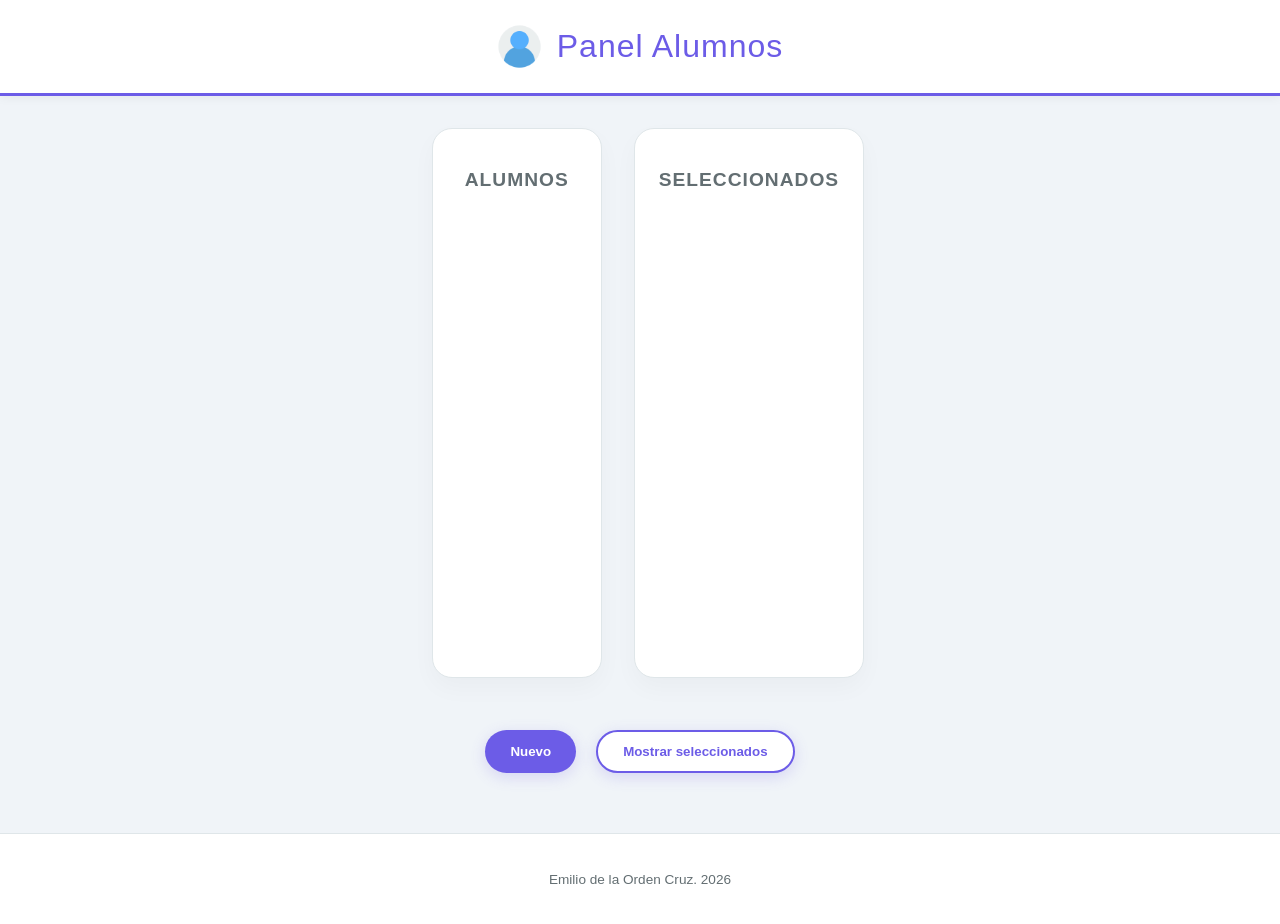
<file: index.html>
<!DOCTYPE html>
<html lang="es">
<head>
    <meta charset="UTF-8">
    <title>Panel alumnos</title>
    <link rel="stylesheet" href="style.css">
    <script defer src="script.js"></script>
</head>
<body>
    <header>
        <img src="persona.png"/>
        <h1>Panel Alumnos</h1>
    </header>

    <main>
        <section class="alumnos">
            <article class="column" id="all"> 
                <h2>Alumnos</h2>
                <ul id="listaAll" class="lista">
                    <!-- Se ha eliminado el nombre por defecto -->
                </ul>
            </article>
            <article class="column" id="selecteds">
                <h2>Seleccionados</h2>
                <ul id="listaSelected" class="lista"></ul>
            </article>
        </section>

        <section class="control">
            <button id="new" class="btn">Nuevo</button>
            <button id="show_selected" class="btn">Mostrar seleccionados</button>
        </section>

        <section id="formulario">
            <!-- Formulario ahora envuelto para facilitar el centrado -->
            <form id="form">
                <div class="input-group">
                    <label for="nombre">Nombre: </label>
                    <input type="text" id="nombre" />
                </div>
                <div class="input-group">
                    <label for="apellidos">Apellidos: </label>
                    <input type="text" id="apellidos" />
                </div>
                <div class="input-group">
                    <label for="edad">Edad: </label>
                    <input type="number" id="edad" />
                </div>
                <div class="form-buttons">
                    <button id="add" class="btn">Añadir</button>
                    <input type="reset" class="btn" />
                </div>
            </form>
        </section>
    </main>

    <footer>
        <p>Emilio de la Orden Cruz. 2026</p>
    </footer>
</body>
</html>
</file>
<file: style.css>
/* style.css - Versión Soft & Clean */

:root {
    --bg-soft: #f0f4f8;
    --panel-bg: #ffffff;
    --primary: #6c5ce7;
    --text-dark: #2d3436;
    --text-light: #636e72;
    --border-color: #dfe6e9;
    --accent: #00cec9;
}

body {
    font-family: 'Segoe UI', Roboto, Helvetica, Arial, sans-serif;
    background-color: var(--bg-soft);
    color: var(--text-dark);
    margin: 0;
    display: flex;
    flex-direction: column;
    align-items: center;
    min-height: 100vh;
}

/* Header estilizado */
header {
    background-color: var(--panel-bg);
    width: 100%;
    padding: 1.5rem 0;
    text-align: center;
    display: flex;
    justify-content: center;
    align-items: center;
    gap: 15px;
    box-shadow: 0 2px 10px rgba(0,0,0,0.05);
    border-bottom: 3px solid var(--primary);
}

header h1 {
    margin: 0;
    font-weight: 300;
    letter-spacing: 1px;
    color: var(--primary);
}

header img {
    width: 45px;
    opacity: 0.8;
}

/* Contenedor principal de columnas */
.alumnos {
    display: flex;
    gap: 2rem;
    padding: 2rem;
    width: 90%;
    max-width: 1100px;
}

.column {
    flex: 1;
    background-color: var(--panel-bg);
    border-radius: 20px;
    padding: 1.5rem;
    min-height: 500px;
    box-shadow: 0 10px 25px rgba(0,0,0,0.03);
    border: 1px solid var(--border-color);
}

.column h2 {
    text-align: center;
    font-size: 1.2rem;
    font-weight: 600;
    color: var(--text-light);
    margin-bottom: 1.5rem;
    text-transform: uppercase;
    letter-spacing: 1px;
}

/* Listas y Tarjetas de Alumnos */
.lista {
    list-style: none;
    padding: 0;
    margin: 0;
    min-height: 400px;
    display: flex;
    flex-direction: column;
    gap: 10px;
}

.alumno {
    padding: 15px;
    border-radius: 12px;
    cursor: grab;
    font-weight: 500;
    color: #2d3436;
    border: 1px solid rgba(0,0,0,0.05);
    box-shadow: 0 4px 6px rgba(0,0,0,0.02);
    transition: all 0.3s ease;
    /* Los colores de fondo se inyectan desde el JS */
}

.alumno:hover {
    transform: translateY(-2px);
    box-shadow: 0 6px 12px rgba(0,0,0,0.08);
}

.alumno:active {
    cursor: grabbing;
    transform: scale(0.98);
}

/* Sección de Botones de Control */
.control {
    display: flex;
    justify-content: center;
    gap: 20px;
    margin: 20px auto;
    width: 90%;
    max-width: 1100px;
}

.btn {
    padding: 12px 25px;
    border: none;
    border-radius: 50px;
    background-color: var(--primary);
    color: white;
    font-weight: 600;
    cursor: pointer;
    transition: all 0.3s ease;
    box-shadow: 0 4px 15px rgba(108, 92, 231, 0.2);
}

.btn:hover {
    background-color: #5b4bc4;
    transform: translateY(-1px);
    box-shadow: 0 6px 20px rgba(108, 92, 231, 0.3);
}

#show_selected {
    background-color: white;
    color: var(--primary);
    border: 2px solid var(--primary);
}

#show_selected:hover {
    background-color: var(--primary);
    color: white;
}

/* Formulario con diseño minimalista */
#formulario {
    display: flex;
    justify-content: center;
    width: 100%;
    margin-bottom: 40px;
}

#form label {
    display: block;
    margin-bottom: 8px;
    font-size: 0.9rem;
    color: var(--text-light);
    font-weight: 600;
}

#form input {
    width: 100%;
    padding: 12px;
    margin-bottom: 1.5rem;
    border: 2px solid var(--bg-soft);
    border-radius: 10px;
    box-sizing: border-box;
    transition: border-color 0.3s;
}

#form input:focus {
    outline: none;
    border-color: var(--primary);
}

#add {
    width: 100%;
    background-color: var(--accent);
    box-shadow: 0 4px 15px rgba(0, 206, 201, 0.2);
}

#add:hover {
    background-color: #00b5b0;
    box-shadow: 0 6px 20px rgba(0, 206, 201, 0.3);
}

/* Footer sutil */
footer {
    margin-top: auto;
    width: 100%;
    padding: 1.5rem 0;
    text-align: center;
    background-color: var(--panel-bg);
    color: var(--text-light);
    font-size: 0.85rem;
    border-top: 1px solid var(--border-color);
}
</file>
